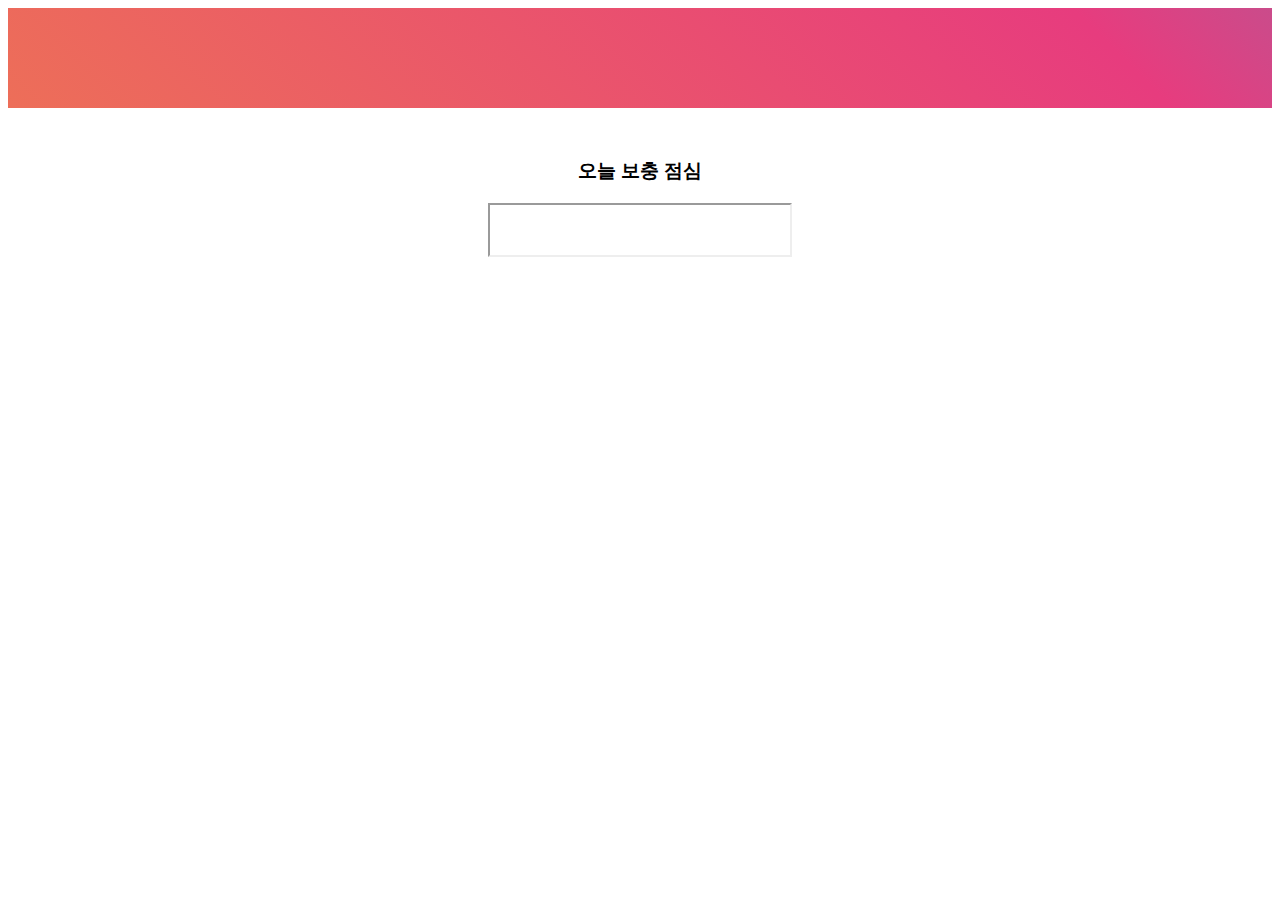
<file: index_break.html>
<!DOCTYPE html>

<html lang="en">

<head>
    <title>능식충</title>

    <!-- meta -->
    <meta charset="UTF-8">
    <meta name="viewport" content="width=device-width,initial-scale=1.0,minimum-scale=1.0,maximum-scale=1.0,user-scalable=no">

    <!-- css -->
    <link rel="stylesheet" href="https://stackpath.bootstrapcdn.com/bootstrap/4.2.1/css/bootstrap.min.css" integrity="sha384-GJzZqFGwb1QTTN6wy59ffF1BuGJpLSa9DkKMp0DgiMDm4iYMj70gZWKYbI706tWS"
        crossorigin="anonymous">
    <link rel="stylesheet" href="https://use.fontawesome.com/releases/v5.6.3/css/all.css" integrity="sha384-UHRtZLI+pbxtHCWp1t77Bi1L4ZtiqrqD80Kn4Z8NTSRyMA2Fd33n5dQ8lWUE00s/"
        crossorigin="anonymous">
    <link rel="stylesheet" href="https://cdnjs.cloudflare.com/ajax/libs/font-awesome/4.7.0/css/font-awesome.min.css">

    <link rel="stylesheet" href="./asset/css/style.css">
    <link rel="stylesheet" href="./asset/css/style.css">

    <!-- javascript -->
    <script src="https://code.jquery.com/jquery-3.3.1.slim.min.js" integrity="sha384-q8i/X+965DzO0rT7abK41JStQIAqVgRVzpbzo5smXKp4YfRvH+8abtTE1Pi6jizo"
        crossorigin="anonymous"></script>
    <script src="https://cdnjs.cloudflare.com/ajax/libs/popper.js/1.14.6/umd/popper.min.js" integrity="sha384-wHAiFfRlMFy6i5SRaxvfOCifBUQy1xHdJ/yoi7FRNXMRBu5WHdZYu1hA6ZOblgut"
        crossorigin="anonymous"></script>
    <script src="https://stackpath.bootstrapcdn.com/bootstrap/4.2.1/js/bootstrap.min.js" integrity="sha384-B0UglyR+jN6CkvvICOB2joaf5I4l3gm9GU6Hc1og6Ls7i6U/mkkaduKaBhlAXv9k"
        crossorigin="anonymous"></script>
</head>

<body>
    <!-- Banner -->
    <div class="banner">
        <div class="container">
            <div class="banner-contents">
                <h3>능식충</h3>
            </div>
        </div>
    </div>
    <div class="content container" align="middle">
                    <h3>오늘 보충 점심</h3>
                    <p class="content-text-box">
                        <iframe src="./files/meal2.php" id="iFrame1" height="50"></iframe>
                    </p>
    </div>
</body>
</html>
</file>
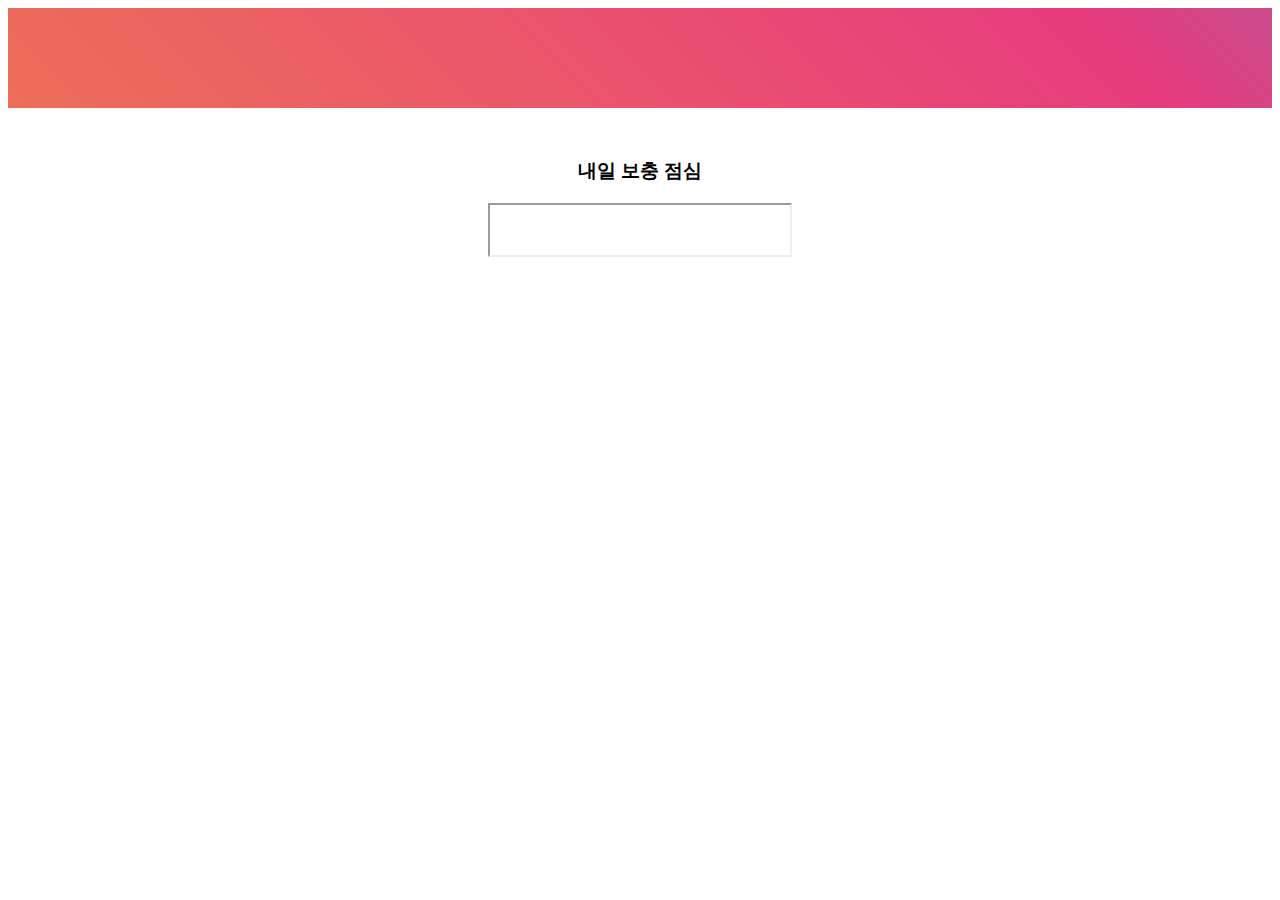
<file: mobtom_break.html>
<!DOCTYPE html>

<html lang="en">

<head>
    <title>능식충</title>

    <!-- meta -->
    <meta charset="UTF-8">
    <meta name="viewport" content="width=device-width,initial-scale=1.0,minimum-scale=1.0,maximum-scale=1.0,user-scalable=no">

    <!-- css -->
    <link rel="stylesheet" href="https://stackpath.bootstrapcdn.com/bootstrap/4.2.1/css/bootstrap.min.css" integrity="sha384-GJzZqFGwb1QTTN6wy59ffF1BuGJpLSa9DkKMp0DgiMDm4iYMj70gZWKYbI706tWS"
        crossorigin="anonymous">
    <link rel="stylesheet" href="https://use.fontawesome.com/releases/v5.6.3/css/all.css" integrity="sha384-UHRtZLI+pbxtHCWp1t77Bi1L4ZtiqrqD80Kn4Z8NTSRyMA2Fd33n5dQ8lWUE00s/"
        crossorigin="anonymous">
    <link rel="stylesheet" href="https://cdnjs.cloudflare.com/ajax/libs/font-awesome/4.7.0/css/font-awesome.min.css">

    <link rel="stylesheet" href="./asset/css/style.css">
    <link rel="stylesheet" href="./asset/css/style.css">

    <!-- javascript -->
    <script src="https://code.jquery.com/jquery-3.3.1.slim.min.js" integrity="sha384-q8i/X+965DzO0rT7abK41JStQIAqVgRVzpbzo5smXKp4YfRvH+8abtTE1Pi6jizo"
        crossorigin="anonymous"></script>
    <script src="https://cdnjs.cloudflare.com/ajax/libs/popper.js/1.14.6/umd/popper.min.js" integrity="sha384-wHAiFfRlMFy6i5SRaxvfOCifBUQy1xHdJ/yoi7FRNXMRBu5WHdZYu1hA6ZOblgut"
        crossorigin="anonymous"></script>
    <script src="https://stackpath.bootstrapcdn.com/bootstrap/4.2.1/js/bootstrap.min.js" integrity="sha384-B0UglyR+jN6CkvvICOB2joaf5I4l3gm9GU6Hc1og6Ls7i6U/mkkaduKaBhlAXv9k"
        crossorigin="anonymous"></script>
</head>

<body>
    <!-- Banner -->
    <div class="banner">
        <div class="container">
            <div class="banner-contents">
                <h3>능식충</h3>
            </div>
        </div>
    </div>
    <div class="content container" align="middle">
                    <h3>내일 보충 점심</h3>
                    <p class="content-text-box">
                        <iframe src="./files/meal4.php" id="iFrame1" height="50"></iframe>
                    </p>
    </div>
</body>
</html>
</file>
<file: asset/css/style.css>
@import url(//spoqa.github.io/spoqa-han-sans/css/SpoqaHanSans-kr.css);

* {
	font-family: 'Spoqa Han Sans', 'Spoqa Han Sans JP', 'Sans-serif';
}

a:link{
	color:#1a0dab;
}

p{
	font-weight: 300;
}

footer {
	width: 100%;
	position: absolute;
	background-color: #f8f9fa;
}

footer .footer-warp {
	text-align: center;
	padding: 60px 0 50px 0;
}

footer .footer-text {
	color: #8d8d8d;
	font-size: 15px;
}

footer .contact{
	margin: 0 7px 0 7px;
	color: #a5a5a5;
}
footer .contact:hover{
	color: #7e7e7e;
}

.banner {
	width: 100%;
	height: 100px;
	color: white;
	background: linear-gradient(45deg, #EE7752, #E73C7E, #23A6D5, #23D5AB);
	background-size: 300% 300%;
	-webkit-animation: Gradient 8s ease infinite;
	-moz-animation: Gradient 8s ease infinite;
	animation: Gradient 8s ease infinite;
}

.banner .banner-contents {
	color: white;
	padding-top: 44px;
	font-size: 50px;
}

.banner .banner-subject {
	font-weight: 500;
	font-size: 50px;
	margin-bottom: 5px;
}

.banner .banner-description {
	font-weight: 400;
	font-size: 18px;
}

/* content */

.content {
	margin-top: 50px;
	margin-bottom: 60px;
}

.content-box {
	margin-top: 100px;
}

.content-box:first-child {
	margin-top: 0;
}

.content-subject {
	color: #333;
	margin-right: 100%;
	font-weight: 400;
	font-size: 27px;
}

.content-text-box {
	color: #606167;
}

.contact {
	margin: 0px 2.5px 0px 2.5px;
	font-size: 25px;
}

/* Activities */
.activities tr:first-child{
	border-top: 2px solid #dee2e6;
}
.activities tr:nth-child(even){
	background-color: #fcfcfc;
}
.activities .activities-subject {
	vertical-align: middle;
}
.activities tr td .activities-content{
	margin: 5px;
}

/* Projects */
.projects{
	padding: 32px 12px 32px 12px !important;
}
.projects hr {
	width: 100px;
}
.project-subject{
	font-size: 22px;
}
.projects-bottom{
	font-size: 15px;
	font-weight:300;
}
.projects-bottom-tags{
	color: #a8a8a8;
}
.projects-bottom-tags .tags{
	margin-right: 7px;
}

.projects-bottom-date{
	color:#bdbdbd;
}
.project-box {
	border-top: 2px solid #dee2e6;
}

@-webkit-keyframes Gradient {
	0% {
		background-position: 0% 50%
	}

	50% {
		background-position: 100% 50%
	}

	100% {
		background-position: 0% 50%
	}
}

@-moz-keyframes Gradient {
	0% {
		background-position: 0% 50%
	}

	50% {
		background-position: 100% 50%
	}

	100% {
		background-position: 0% 50%
	}
}

@keyframes Gradient {
	0% {
		background-position: 0% 50%
	}

	50% {
		background-position: 100% 50%
	}

	100% {
		background-position: 0% 50%
	}
}
</file>
